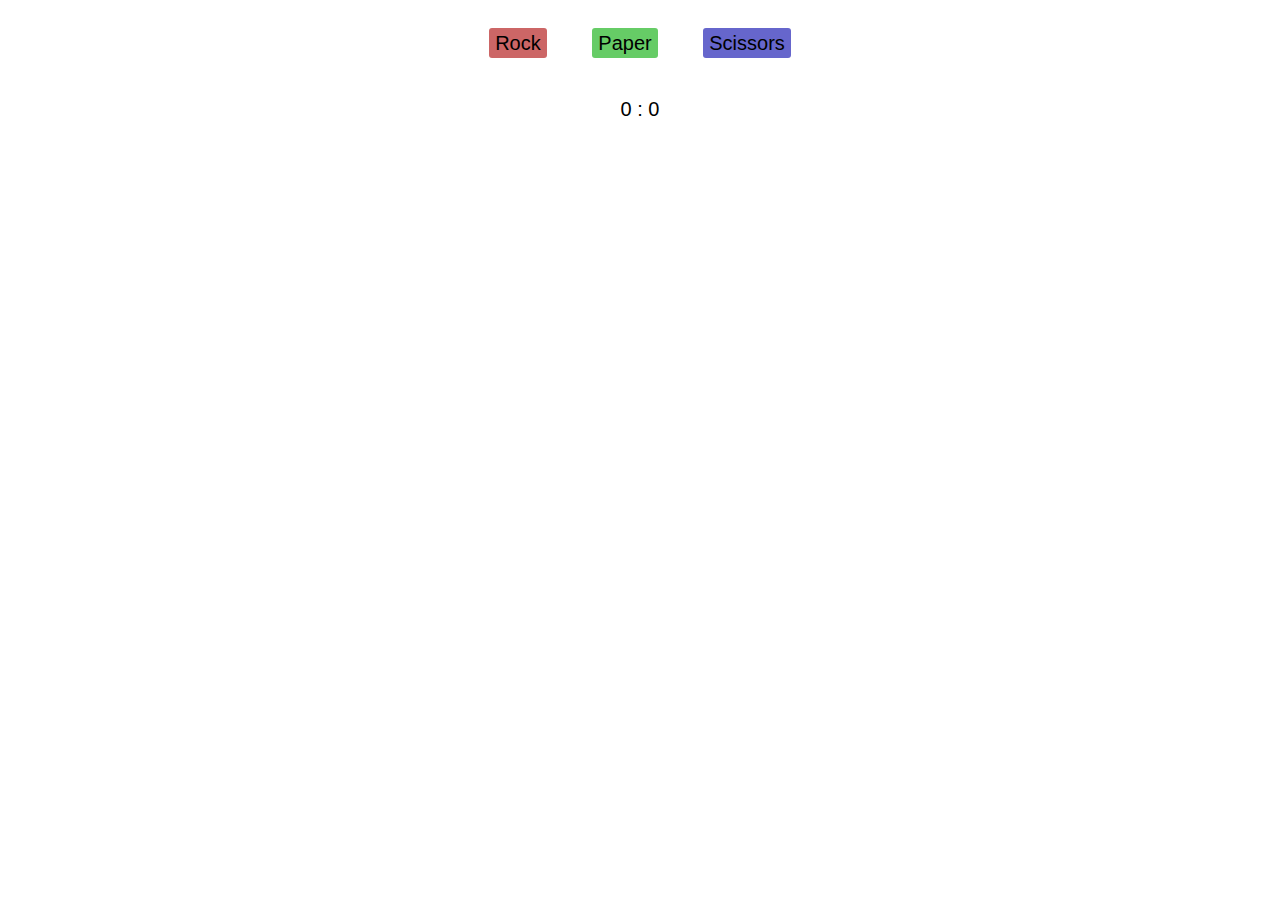
<file: browser-window-version/index.html>
<!DOCTYPE html>
<html>

<head>
    <title>Rock Paper Scissors</title>
    <link href="style.css" type="text/css" rel="stylesheet">

</head>

<body>
    <div class="container">
        <button id="rock">Rock</button>
        <button id="paper">Paper</button>
        <button id="scissors">Scissors</button>
        <p class="score">0 : 0</p>
        <p class="message"></p>
    </div>
    <script src="main.js"></script>
</body>

</html>
</file>
<file: browser-window-version/style.css>
.container {
    margin: 0 auto;
    width: 30%;
    min-width: 300px;
    text-align: center;
    font-size: 20px;
    font-family: Arial, Helvetica, sans-serif;
}

button {
    margin: 20px;
    height: 30px;
    font-size: 20px;
    font-family: Arial, Helvetica, sans-serif;
    border-radius: 3px;
    border-style: none;
}

#rock {
    background-color: hsl(0, 50%, 60%);
}

#paper {
    background-color: hsl(120, 50%, 60%);
}

#scissors {
    background-color: hsl(240, 50%, 60%);
}
</file>
